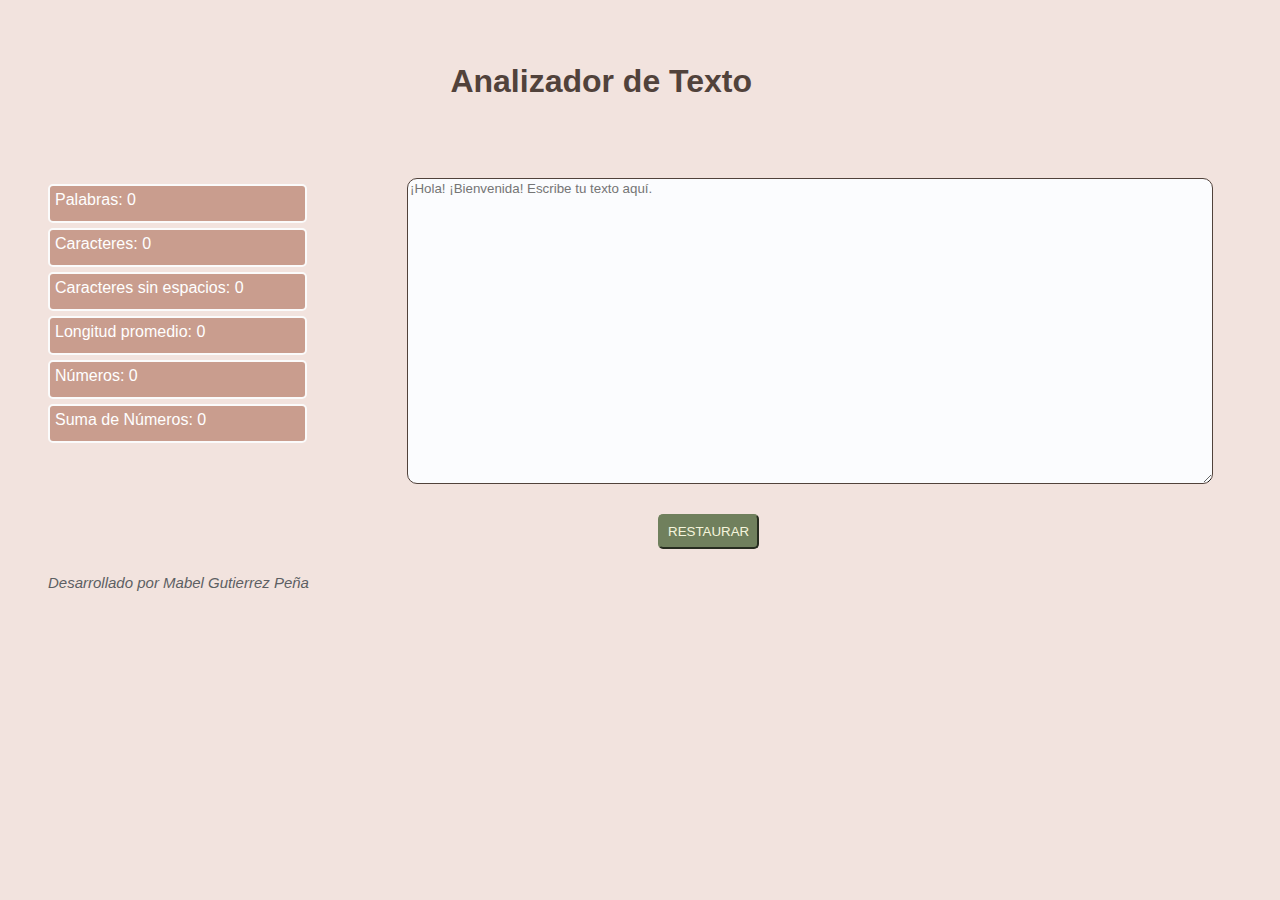
<file: index.html>
<!DOCTYPE html>
<html>

<head>
  <meta charset="utf-8">
  <title>Analizador de texto</title>
  <link rel="stylesheet" href="style.css" />
</head>

<body>

<header>
  <h1>Analizador de Texto</h1>
</header>

<main>

  <ul>
    <li class="indicator" data-testid="word-count">Palabras: 0</li>
    <li class="indicator" data-testid="character-count">Caracteres: 0</li>
    <li class="indicator" data-testid="character-no-spaces-count">Caracteres sin espacios: 0</li>
    <li class="indicator" data-testid="word-length-average">Longitud promedio: 0</li>
    <li class="indicator" data-testid="number-count">Números: 0</li>
    <li class="indicator" data-testid="number-sum">Suma de Números: 0</li>
  </ul>
  
  <textarea name="user-input" placeholder="¡Hola! ¡Bienvenida! Escribe tu texto aquí."></textarea>

</main>

<button id="reset-button">Restaurar</button>

<footer>
  <p>Desarrollado por Mabel Gutierrez Peña</p>
</footer>

<script src="index.js" type="module"></script>
<!-- type="module" indica que utilizaremos módulos -->
</body>
</html>
</file>
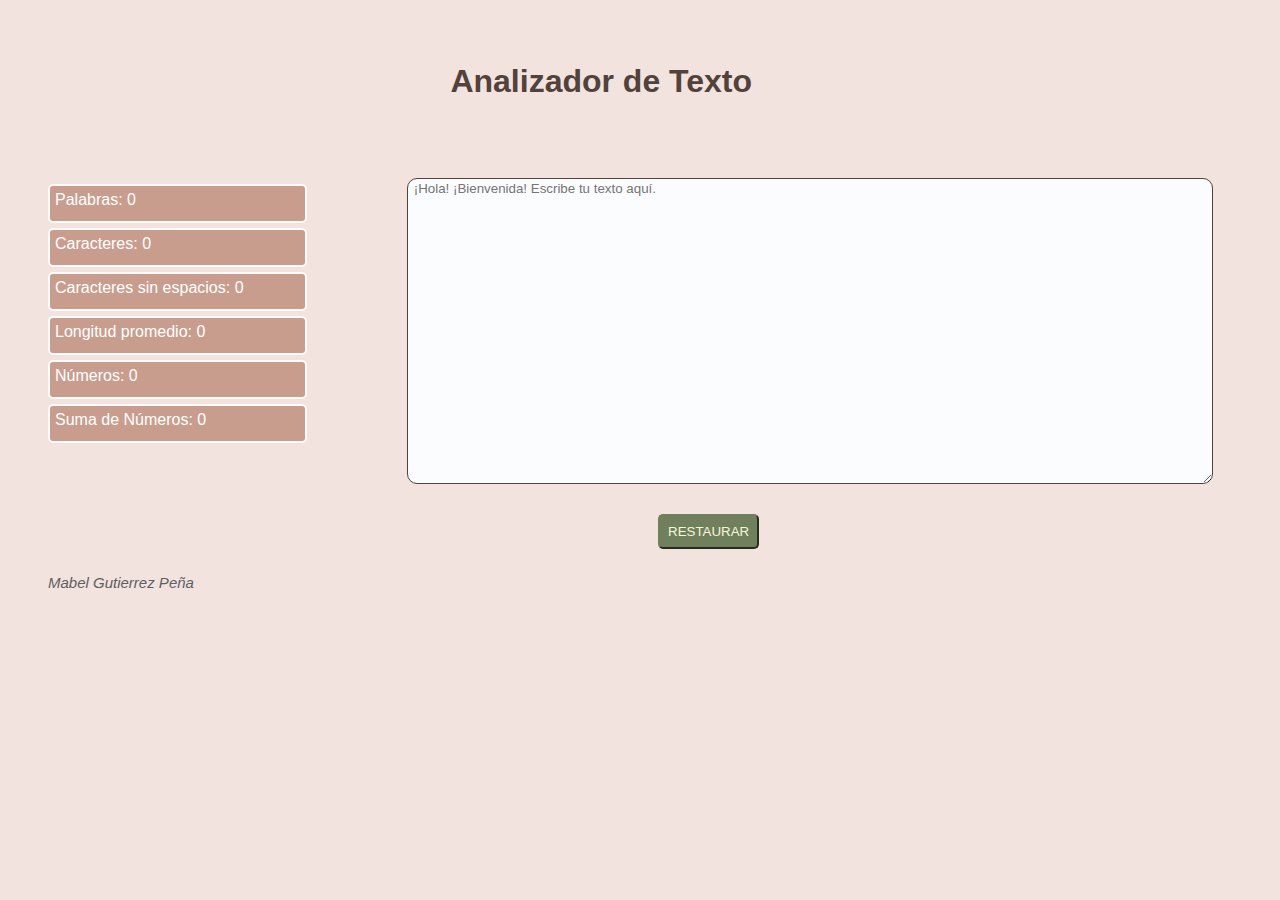
<file: src/index.html>
<!DOCTYPE html>
<html>

<head>
  <meta charset="utf-8">
  <title>Analizador de texto</title>
  <link rel="stylesheet" href="style.css" />
</head>

<body>

<header>
  <h1>Analizador de Texto</h1>
</header>

<main>

  <ul>
    <li class="indicator" data-testid="word-count">Palabras: 0</li>
    <li class="indicator" data-testid="character-count">Caracteres: 0</li>
    <li class="indicator" data-testid="character-no-spaces-count">Caracteres sin espacios: 0</li>
    <li class="indicator" data-testid="word-length-average">Longitud promedio: 0</li>
    <li class="indicator" data-testid="number-count">Números: 0</li>
    <li class="indicator" data-testid="number-sum">Suma de Números: 0</li>
  </ul>
  
  <textarea name="user-input" placeholder=" ¡Hola! ¡Bienvenida! Escribe tu texto aquí."></textarea>

</main>

<button id="reset-button">Restaurar</button>

<footer>
  <p>Mabel Gutierrez Peña</p>
</footer>

<script src="index.js" type="module"></script>
<!-- type="module" indica que utilizaremos módulos -->
</body>
</html>
</file>
<file: style.css>
body{
    background-color:#F2E3DE;
}

header{
    font-family: 'Trebuchet MS', 'Lucida Sans Unicode', 'Lucida Grande', 'Lucida Sans', Arial, sans-serif;
    color: #51423B;
    margin: 5% 35%;  
}

main{
    display: flex;
}

ul li{
    display: flex;
    flex-direction: column;
    border-radius: 5px;
    padding-top: 20px;
    border: 2px solid;
    border-color: #FBFBFB;
}

.indicator{
    font-family: Verdana, Geneva, Tahoma, sans-serif;
    background-color: #C99D8E;
    color: #ffffff;
    list-style-type: none;
    width: 250px ;
    height: 30px;
    margin-top: 5px;
    padding-top: 5px;
    padding-left: 5px;
}

textarea[name="user-input"]{
    font-family: 'Trebuchet MS', 'Lucida Sans Unicode', 'Lucida Grande', 'Lucida Sans', Arial, sans-serif;
    color: #333333;
    border-radius: 10px;
    background-color: #FBFCFE;
    border-color: #51423B ;
    width: 800px;
    height: 300px;
    margin-top: 15px;
    margin-left: 100px;
    margin-right: 50px;
}

#reset-button{
    background-color: #70805D;
    border-color: #70805D;
    font-family: 'Trebuchet MS', 'Lucida Sans Unicode', 'Lucida Grande', 'Lucida Sans', Arial, sans-serif;
    text-transform: uppercase;
    color: beige;
    border-radius: 5px;
    cursor: pointer;
    padding: 8px;
    margin-left: 650px;
    margin-top: 30px;
    }

footer{
    font-family: 'Trebuchet MS', 'Lucida Sans Unicode', 'Lucida Grande', 'Lucida Sans', Arial, sans-serif;
    font-style: italic;
    color: #5D5F63;
    font-size: 15px;
    margin-top: 25px;
    margin-left: 40px;
}
</file>
<file: src/style.css>
body{
    background-color:#F2E3DE;
}

header{
    font-family: 'Trebuchet MS', 'Lucida Sans Unicode', 'Lucida Grande', 'Lucida Sans', Arial, sans-serif;
    color: #51423B;
    margin: 5% 35%;  
}

main{
    display: flex;
}

ul li{
    display: flex;
    flex-direction: column;
    border-radius: 5px;
    padding-top: 20px;
    border: 2px solid;
    border-color: #FBFBFB;
}

.indicator{
    font-family: Verdana, Geneva, Tahoma, sans-serif;
    background-color: #C99D8E;
    color: #ffffff;
    list-style-type: none;
    width: 250px ;
    height: 30px;
    margin-top: 5px;
    padding-top: 5px;
    padding-left: 5px;
}

textarea[name="user-input"]{
    font-family: 'Trebuchet MS', 'Lucida Sans Unicode', 'Lucida Grande', 'Lucida Sans', Arial, sans-serif;
    color: #333333;
    border-radius: 10px;
    background-color: #FBFCFE;
    border-color: #51423B ;
    width: 800px;
    height: 300px;
    margin-top: 15px;
    margin-left: 100px;
    margin-right: 50px;
}

#reset-button{
    background-color: #70805D;
    border-color: #70805D;
    font-family: 'Trebuchet MS', 'Lucida Sans Unicode', 'Lucida Grande', 'Lucida Sans', Arial, sans-serif;
    text-transform: uppercase;
    color: beige;
    border-radius: 5px;
    cursor: pointer;
    padding: 8px;
    margin-left: 650px;
    margin-top: 30px;
    }

footer{
    font-family: 'Trebuchet MS', 'Lucida Sans Unicode', 'Lucida Grande', 'Lucida Sans', Arial, sans-serif;
    font-style: italic;
    color: #5D5F63;
    font-size: 15px;
    margin-top: 25px;
    margin-left: 40px;
}
</file>
